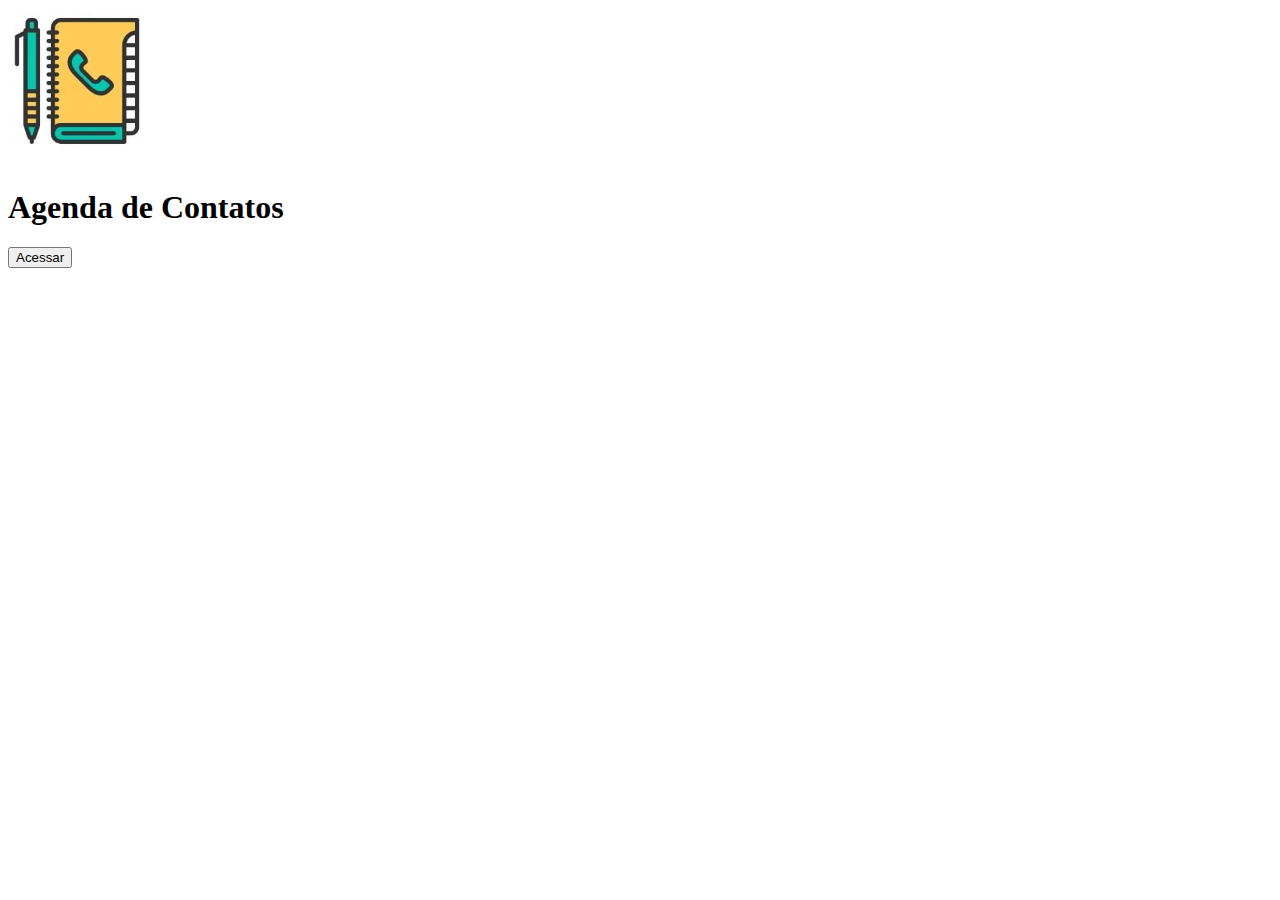
<file: src/main/webapp/index.html>
<!DOCTYPE html>
<html lang="pt-BR">
	<head>
		<meta charset="UTF-8">
		<title>Agenda</title>

		<!-- CDN Bootstrap -->
		<link href="https://cdn.jsdelivr.net/npm/bootstrap@5.0.2/dist/css/bootstrap.min.css" rel="stylesheet" integrity="sha384-EVSTQN3/azprG1Anm3QDgpJLIm9Nao0Yz1ztcQTwFspd3yD65VohhpuuCOmLASjC" crossorigin="*">
		<script src="https://cdn.jsdelivr.net/npm/bootstrap@5.0.2/dist/js/bootstrap.bundle.min.js" integrity="sha384-MrcW6ZMFYlzcLA8Nl+NtUVF0sA7MsXsP1UyJoMp4YLEuNSfAP+JcXn/tWtIaxVXM" crossorigin="anonymous"></script>

		<!-- Arquivo CSS-->
		<link rel="stylesheet" type="text/css" href="css/index-styles.css">

		<!-- CDN jQuery -->
		<script src="https://code.jquery.com/jquery-3.6.1.min.js" integrity="sha256-o88AwQnZB+VDvE9tvIXrMQaPlFFSUTR+nldQm1LuPXQ=" crossorigin="anonymous"></script>

		<!-- Arquivo JavaScript -->
		<script type="text/javascript" src="js/index-scripts.js"></script>
	</head>

	<body>
		<div class="container">
			<div class="row">
				<img id="imagem" src="img/agenda.jpg">
				<h1>Agenda de Contatos</h1>
				<div>
					<button id="botaoAcessar" class="btn btn-primary mt-4">Acessar</button>
				</div>
			</div>
		</div>
	</body>
</html>
</file>
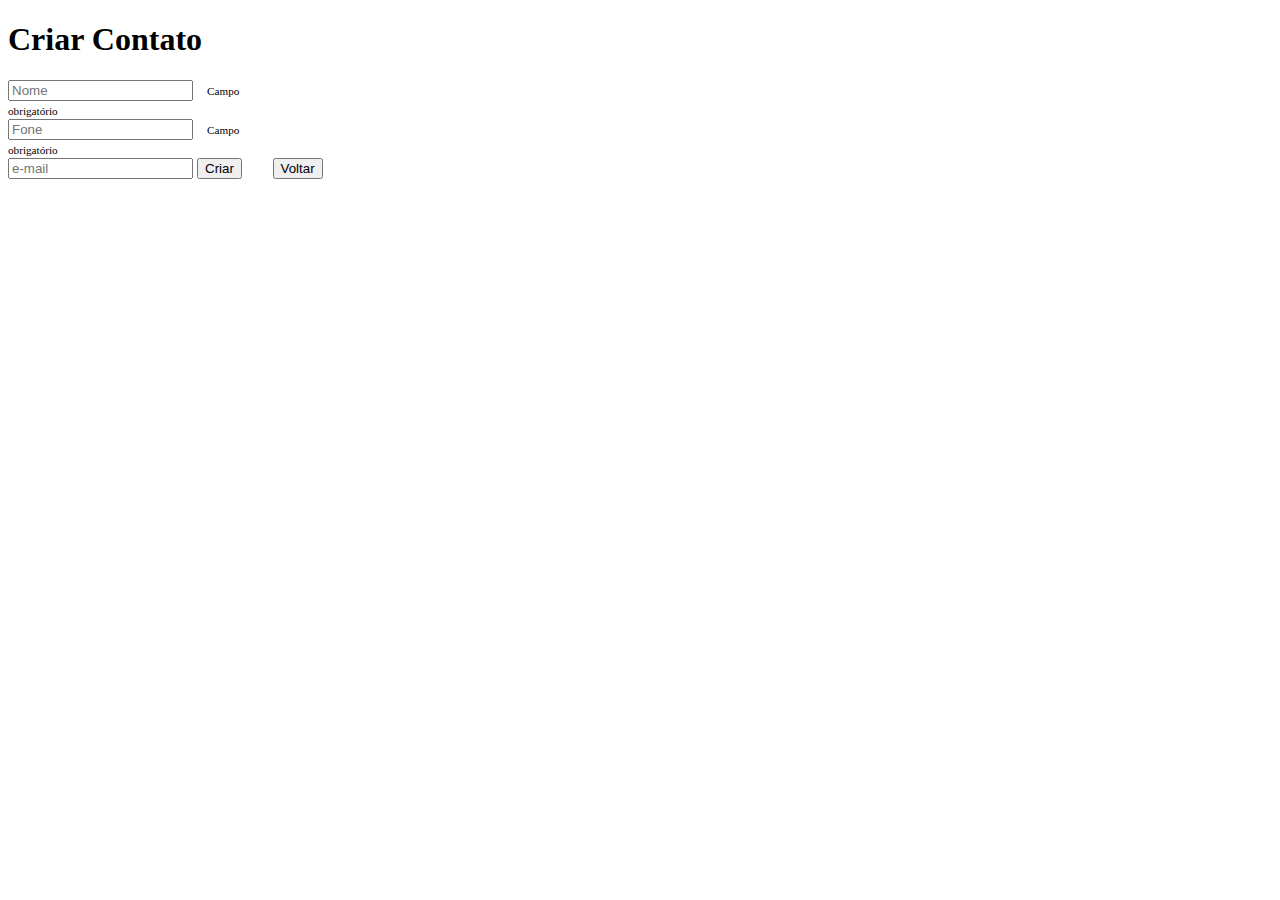
<file: src/main/webapp/pag/criar-contato.html>
<!DOCTYPE html>
<html lang="pt-BR">
	<head>
		<meta charset="UTF-8">
		<title>Agenda - Criar Contato</title>

		<!-- CDN Bootstrap -->
		<link href="https://cdn.jsdelivr.net/npm/bootstrap@5.0.2/dist/css/bootstrap.min.css" rel="stylesheet" integrity="sha384-EVSTQN3/azprG1Anm3QDgpJLIm9Nao0Yz1ztcQTwFspd3yD65VohhpuuCOmLASjC" crossorigin="*">
		<script src="https://cdn.jsdelivr.net/npm/bootstrap@5.0.2/dist/js/bootstrap.bundle.min.js" integrity="sha384-MrcW6ZMFYlzcLA8Nl+NtUVF0sA7MsXsP1UyJoMp4YLEuNSfAP+JcXn/tWtIaxVXM" crossorigin="anonymous"></script>

		<!-- Arquivo CSS-->
		<link rel="stylesheet" type="text/css" href="../css/criar-contato-styles.css">

		<!-- CDN jQuery -->
		<script src="https://code.jquery.com/jquery-3.6.1.min.js" integrity="sha256-o88AwQnZB+VDvE9tvIXrMQaPlFFSUTR+nldQm1LuPXQ=" crossorigin="anonymous"></script>

		<!-- Arquivo JavaScript -->
		<script type="text/javascript" src="../js/criar-contato-scripts.js"></script>
	</head>

	<body>
		<div class="container">
			<div class="row">
				<h1 class="text-center">Criar Contato</h1>
				<form class="p-4">
					<div class="input-group mb-3 mt-2">
						<input type="text" class="form-control border border-secondary" id="nome" placeholder="Nome">
						<span>Campo<br>obrigatório</span>
					</div>
					<div class="input-group mb-3 mt-2">
						<input type="text" class="form-control border border-secondary" id="fone" placeholder="Fone">
						<span>Campo<br>obrigatório</span>
					</div>
					<input type="text" class="form-control mt-3 border border-secondary" id="email" placeholder="e-mail">
					<button type="button" class="btn btn-outline-success mt-4" id="botaoCriarContato" title="Criar um novo contato">Criar</button>
					<button type="button" class="btn btn-outline-primary mt-4" id="botaoVoltarMain" title="Voltar p/ Menu Principal">Voltar</button>
				</form>
			</div>
		</div>
	</body>
</html>
</file>
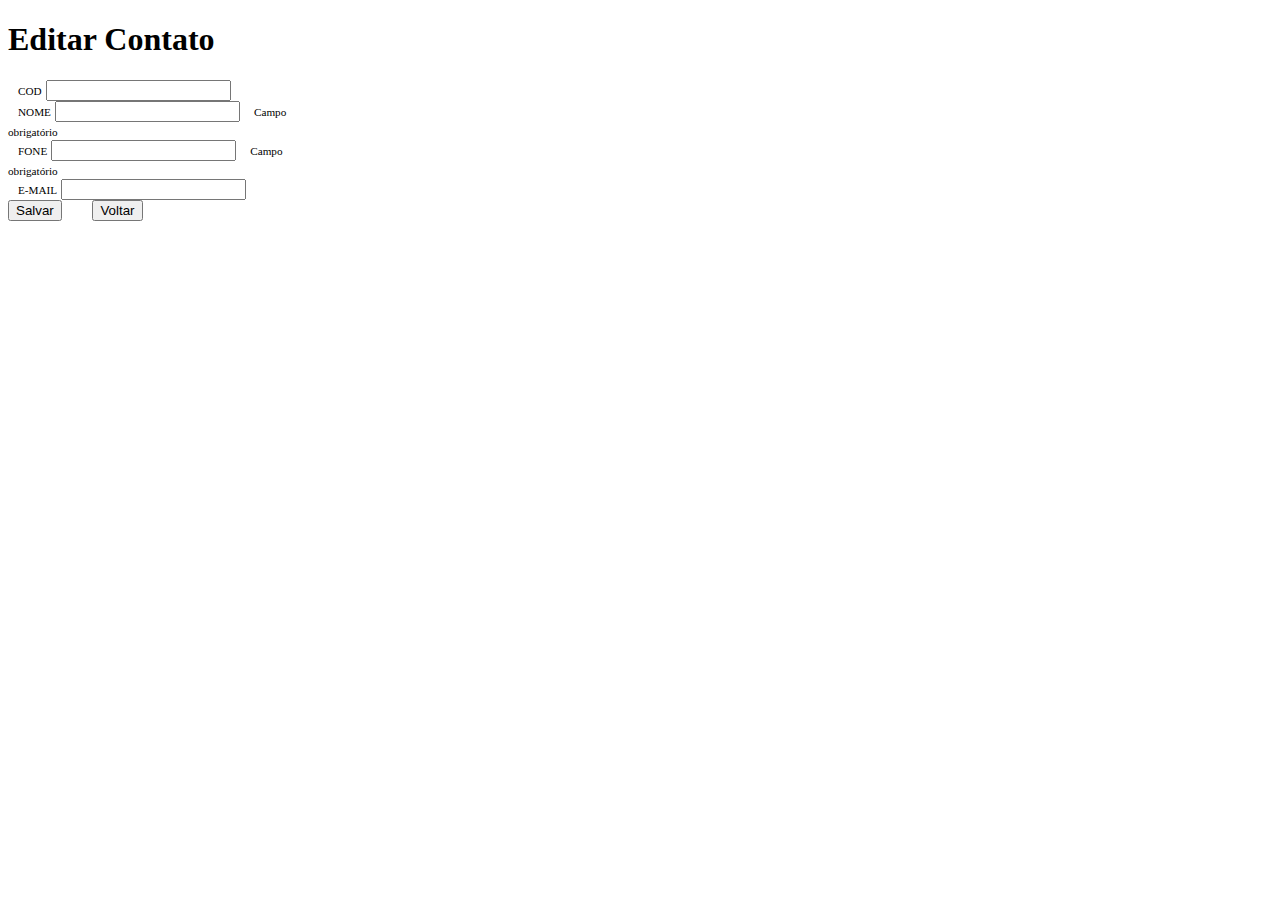
<file: src/main/webapp/pag/editar-contato.html>
<!DOCTYPE html>
<html lang="pt-BR">
	<head>
        <meta charset="UTF-8">
        <title>Agenda - Editar Contato</title>

        <!-- CDN Bootstrap -->
        <link href="https://cdn.jsdelivr.net/npm/bootstrap@5.0.2/dist/css/bootstrap.min.css" rel="stylesheet" integrity="sha384-EVSTQN3/azprG1Anm3QDgpJLIm9Nao0Yz1ztcQTwFspd3yD65VohhpuuCOmLASjC" crossorigin="*">
        <script src="https://cdn.jsdelivr.net/npm/bootstrap@5.0.2/dist/js/bootstrap.bundle.min.js" integrity="sha384-MrcW6ZMFYlzcLA8Nl+NtUVF0sA7MsXsP1UyJoMp4YLEuNSfAP+JcXn/tWtIaxVXM" crossorigin="anonymous"></script>

        <!-- Arquivo CSS-->
        <link rel="stylesheet" type="text/css" href="../css/editar-contato-styles.css">

        <!-- CDN jQuery -->
        <script src="https://code.jquery.com/jquery-3.6.1.min.js" integrity="sha256-o88AwQnZB+VDvE9tvIXrMQaPlFFSUTR+nldQm1LuPXQ=" crossorigin="anonymous"></script>

        <!-- Arquivo JavaScript -->
        <script type="text/javascript" src="../js/editar-contato-scripts.js"></script>
    </head>

    <body>
        <div class="container">
            <div class="row">
                <h1 class="text-center">Editar Contato</h1>
                <form class="p-4">
                    <div class="input-group w-25 mb-3 mt-2">
                        <span class="input-group-text border border-secondary">COD</span>
                        <input type="text" class="form-control border border-secondary" id="id" readonly>
                    </div>
                    <div class="input-group mb-3 mt-2">
                        <span class="input-group-text border border-secondary">NOME</span>
                        <input type="text" class="form-control border border-secondary" id="nome">
                        <span>Campo<br>obrigatório</span>
                    </div>
                    <div class="input-group w-50 mb-3 mt-2">
                        <span class="input-group-text border border-secondary">FONE</span>
                        <input type="text" class="form-control border border-secondary" id="fone">
                        <span>Campo<br>obrigatório</span>
                    </div>
                    <div class="input-group mb-3 mt-2">
                        <span class="input-group-text border border-secondary">E-MAIL</span>
                        <input type="text" class="form-control border border-secondary" id="email">
                    </div>
                    <button type="button" class="btn btn-outline-success mt-3" id="botaoSalvar" title="Atualizar Contato">Salvar</button>
                    <button type="button" class="btn btn-outline-primary mt-3" id="botaoVoltarMain" title="Voltar p/ Menu Principal">Voltar</button>
                </form>
            </div>
        </div>
    </body>
</html>
</file>
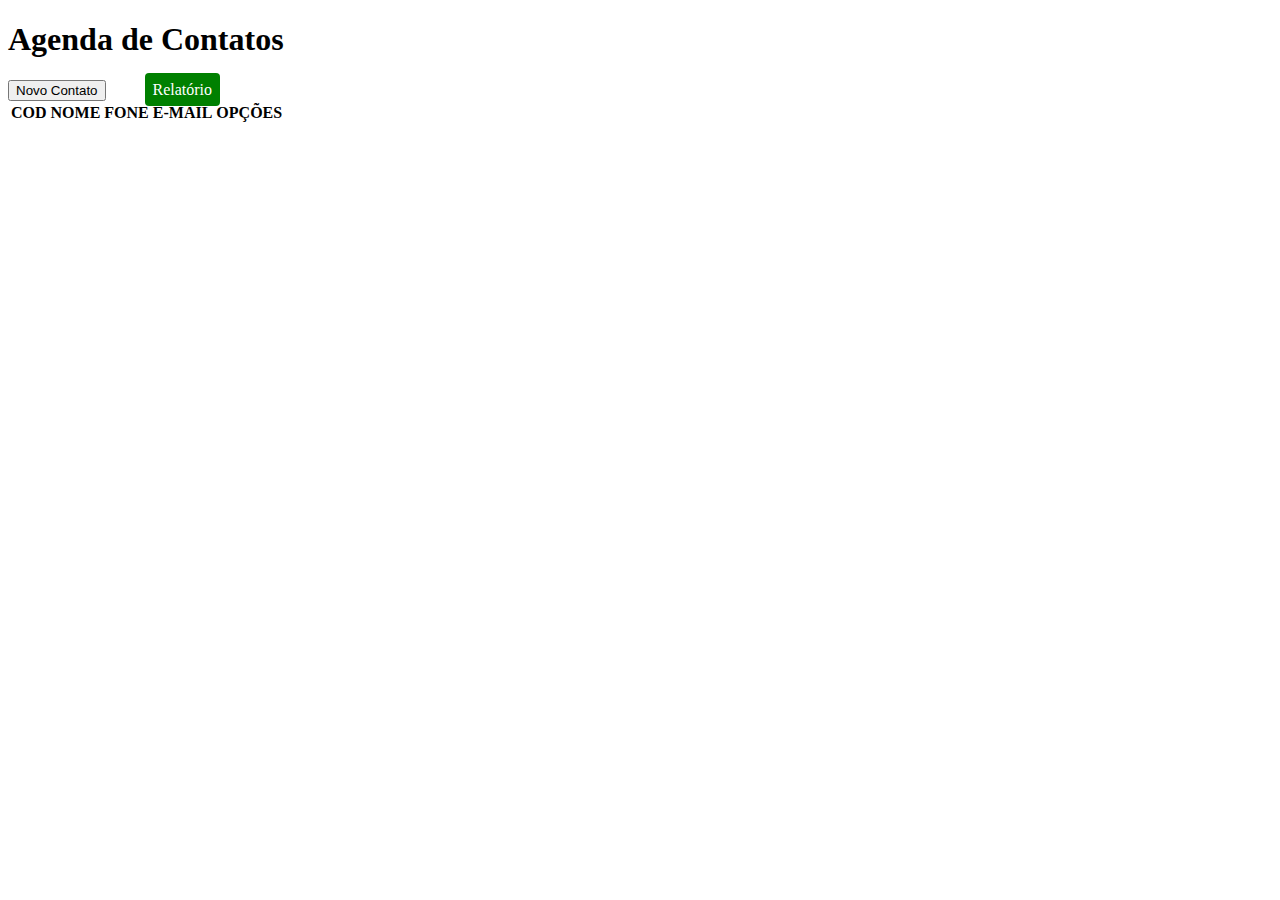
<file: src/main/webapp/pag/main.html>
<!DOCTYPE html>
<html lang="pt-BR">
    <head>
        <meta charset="utf-8">
        <meta name="viewport" content="width=device-width, initial-scale=1">
        <title>Agenda - Contatos</title>

        <!-- CDN Bootstrap -->
        <link href="https://cdn.jsdelivr.net/npm/bootstrap@5.0.2/dist/css/bootstrap.min.css" rel="stylesheet" integrity="sha384-EVSTQN3/azprG1Anm3QDgpJLIm9Nao0Yz1ztcQTwFspd3yD65VohhpuuCOmLASjC" crossorigin="anonymous">
        <script src="https://cdn.jsdelivr.net/npm/bootstrap@5.0.2/dist/js/bootstrap.bundle.min.js" integrity="sha384-MrcW6ZMFYlzcLA8Nl+NtUVF0sA7MsXsP1UyJoMp4YLEuNSfAP+JcXn/tWtIaxVXM" crossorigin="anonymous"></script>

        <!-- Arquivo CSS-->
        <link rel="stylesheet" type="text/css" href="../css/main-styles.css">

        <!-- CDN jQuery -->
        <script src="https://code.jquery.com/jquery-3.6.1.min.js" integrity="sha256-o88AwQnZB+VDvE9tvIXrMQaPlFFSUTR+nldQm1LuPXQ=" crossorigin="anonymous"></script>
        
        <!-- Arquivo JavaScript -->
        <script type="text/javascript" src="../js/main-scripts.js"></script>
    </head>

    <body>
        <div class="container">
            <div class="row">
                <div class="col-12">
                    <h1>Agenda de Contatos</h1>
                    <div class="cabecalho mt-3">
                        <button id="botaoNovoContato" class="btn btn-primary">Novo Contato</button>
                        <a id="gerarRelatorio" download="contato.pdf" href="http://localhost:8080/agenda/controller?prm=pdf" title="Gerar Relatório da Agenda">Relatório</a>
                    </div>
                    <table class="table mt-3">
                        <thead>
                            <tr class="text-center">
                                <th>COD</th>
                                <th>NOME</th>
                                <th>FONE</th>
                                <th>E-MAIL</th>
                                <th>OPÇÕES</th>
                            </tr>
                        </thead>
                        <tbody id="dadosTabela">
                            <!-- tabela será preenchida pelos dados do Banco dinamicamente -->
                        </tbody>
                    </table>
                </div>
            </div>
        </div>
    </body>
</html>
</file>
<file: src/main/webapp/css/index-styles.css>
#imagem {
    width: 140px;
    margin-bottom: 10px;
}
</file>
<file: src/main/webapp/css/criar-contato-styles.css>
div.input-group span {
    padding-left: 10px;
    font-size: 0.7em;
}
#botaoCriarContato {
    margin-right: 2em;
}
</file>
<file: src/main/webapp/css/main-styles.css>
.cabecalho {
    width: 100%;
}
#botaoNovoContato {
    margin-right: 35px;
}
#gerarRelatorio {
    padding: 8px;
    border-radius: 4px;
    text-decoration: none;
    color: #FFF;
    background: #008000;
}
#gerarRelatorio:hover {
    background: #006400;
}
#botaoEditar {
    margin-right: 30px;
}
table thead tr {
    border: 3px solid;
}

/* media queries */
@media (max-width: 576px) {
    #dadosTabela, table thead tr {
        font-size: 0.8em;
    }
    #botaoEditar, #botaoExcluir {
        font-size: 15px;
    }
    #botaoEditar {
        margin-right: 0px;
        margin-bottom: 10px;
    }
}

@media (min-width: 576.01px) and (max-width: 768px) {
    #botaoEditar {
        margin-right: 0px;
        margin-bottom: 10px;
    }
}
</file>
<file: src/main/webapp/css/editar-contato-styles.css>
#id:hover {
    cursor: not-allowed;
}
div.input-group span {
    padding-left: 10px;
    font-size: 0.7em;
}
#botaoSalvar {
    margin-right: 2em;
}
</file>
